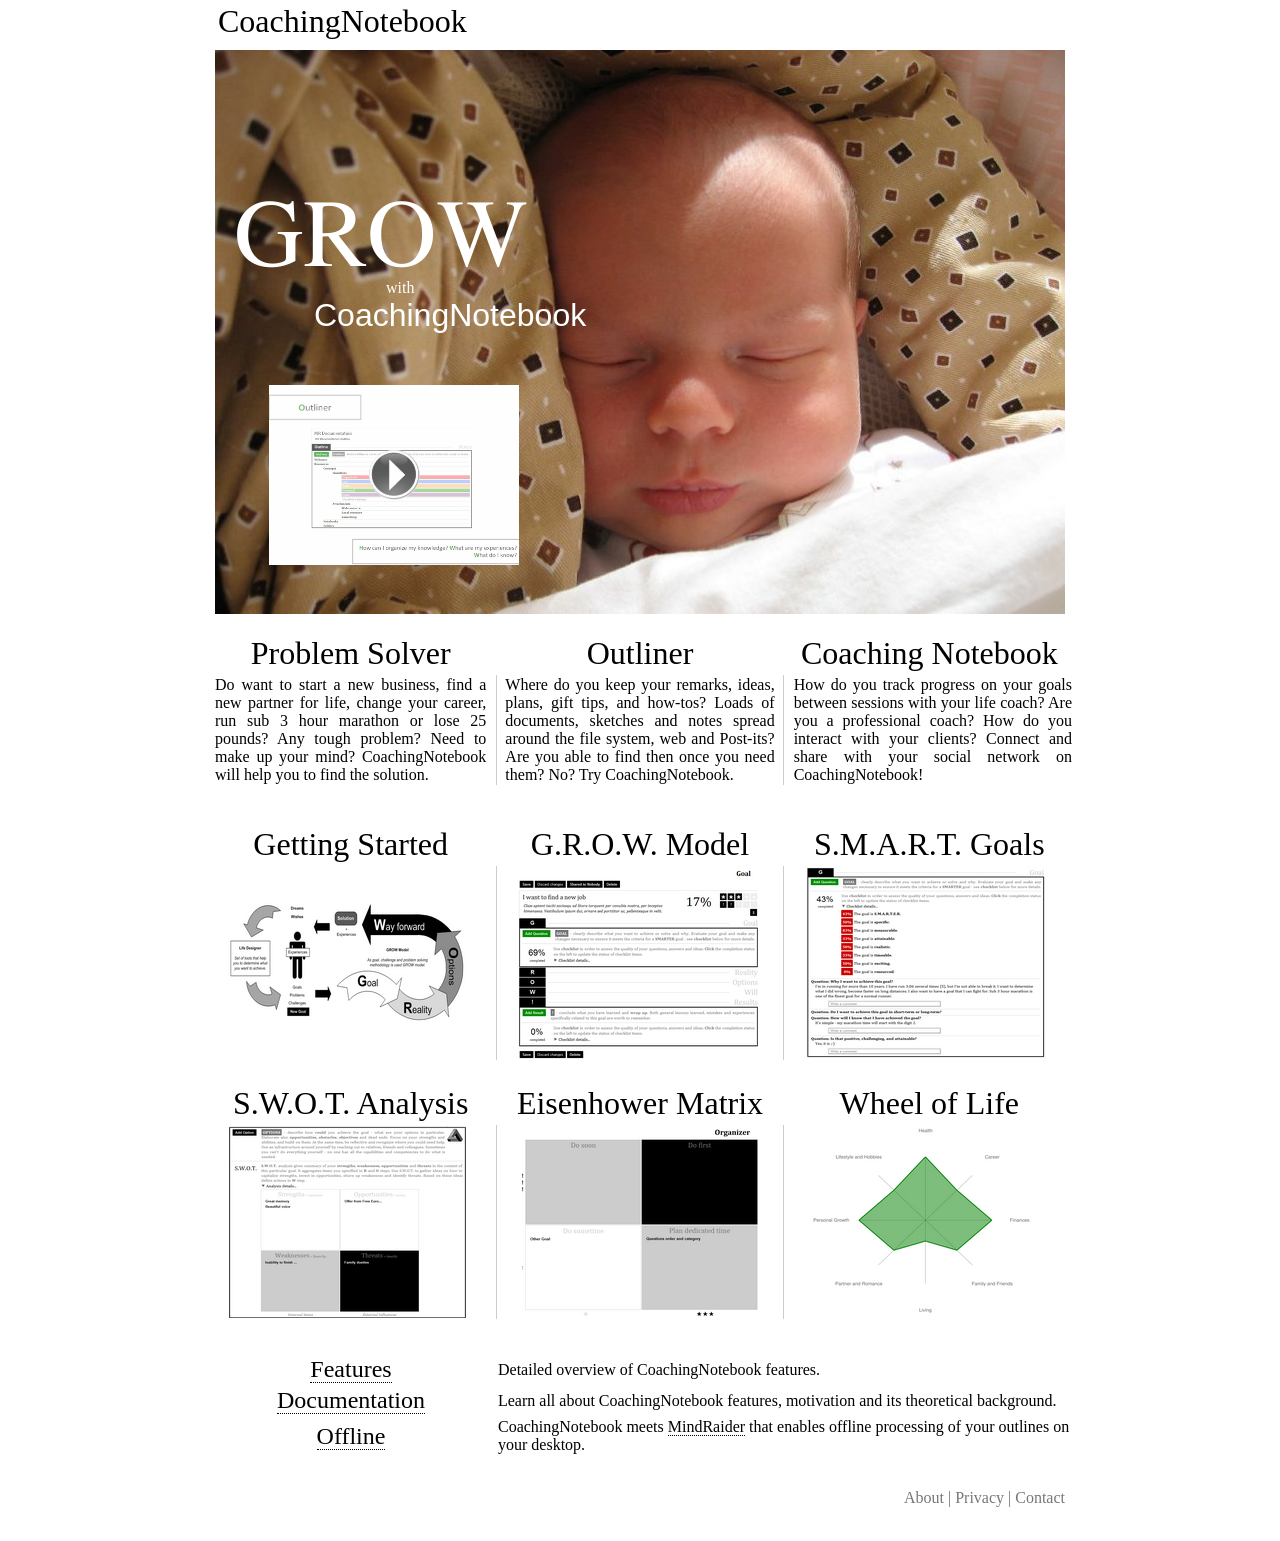
<file: webs/coaching-notebook.mindforger.com/index.html>
<!DOCTYPE html PUBLIC "-//W3C//DTD XHTML 1.0 Transitional//EN" "http://www.w3.org/TR/xhtml1/DTD/xhtml1-transitional.dtd">
<html>
 <head>
    <title>CoachingNotebook - Outliner and Coaching Notebook</title>
    <link rel="shortcut icon" href="./favicon.ico" />
    <link rel="alternate" type="application/rss+xml" title="RSS" href="http://www.facebook.com/feeds/page.php?id=172099806154112&format=rss20" />
    <meta name="description" content="CoachingNotebook is life designer, problem solver and coaching notebook. It is an online social utility that helps you to achieve your goals and make your dreams true."/>
    <meta name="keywords" content="notebook, outliner, coaching, GROW model, SWOT, SMART goals"/>
    <meta http-equiv="content-type" content="text/html; charset=UTF-8"/>
    <link type="text/css" rel="stylesheet" href="./css/style.css"/>

    <link rel="stylesheet" href="./css/videobox.css" type="text/css" media="screen" />
	<script type="text/javascript" src="./js/mootools.js"></script>
	<script type="text/javascript" src="./js/swfobject.js"></script> <!-- defer="defer" -->
	<script type="text/javascript" src="./js/videobox.js"></script>
  </head>

  <body >

   <center id="welcomepage" style="display: block;">
   <table width="850px" height="50px">
    <tbody>
     <tr>
       <td align="left" valign="top"><span style="width: 33%; text-align: center; font-size: xx-large;">CoachingNotebook</span><!-- img src="./images/welcome-logo.png" border="0"/ --></td>
       <td>
        <div style="font-size: small; color: #777; text-align: center">
   		</div>
       </td>
       <!-- td align="right">
         <a href="http://web.mindforger.com/login" class="signInButton">Sign In</a>
	     <a href="./editions.html" class="signUpButton" >Sign Up For Free</a>
       </td -->
     </tr>
    </tbody>
   </table>

   <table style="text-align: left; width: 850px; height: 564px;" background="./images/miky-1024.jpg">
    <tbody>
     <tr style="height: 14em;">
       <td valign="bottom"><img style="margin-left: 1em;" src="./images/grow.png" border="0"/></td>
     </tr>
     <tr style="height: 5em;">
       <td valign="top">
         <span style="padding-left: 10.5em; color: white;">with</span><br/>
         <span style="padding-left: 3em; color: white; font-size: 2em; font-weight: normal; font-family: arial;">CoachingNotebook</span>
       </td>
      </tr>
     <tr style="height: 150px;">
       <td>
         <a href="http://www.youtube.com/watch?v=m3g5vnELDxY" rel="vidbox 800 600"><img onmouseover="this.src='./images/youtube-thumbnail-hover.png'" onmouseout="this.src='./images/youtube-thumbnail.png'" style="margin-left: 3.2em;margin-top: 1.5em; border: 1px;" src="./images/youtube-thumbnail.png" alt="CoachingNotebook trailer on YouTube" width="250" height="180"/></a>
       </td>
     </tr>
       <tr>
         <td>
           &nbsp;
         </td>
       </tr>
    </tbody>
   </table>

   <br/>

   <table style="width: 870px">
     <tr>
       <td style="width: 33%; text-align: center; font-size: xx-large;">Problem&nbsp;Solver</td>
       <td style="width: 33%; text-align: center; font-size: xx-large;">Outliner</td>
       <td style="width: 33%; text-align: center; font-size: xx-large;">Coaching&nbsp;Notebook</td>
     </tr>
     <tr>

       <td valign="top" style="padding-left: 0.5em; padding-right: 0.5em; text-align: justify;">Do want to start a new business, find a new partner for life, change your career, run sub 3 hour marathon or lose 25 pounds? Any tough problem? Need to make up your mind? CoachingNotebook will help you to find the solution.</td>
       <td valign="top" style="padding-left: 0.5em; padding-right: 0.5em; border-right: solid #ccc 1px; border-left: solid #ccc 1px; text-align: justify; ">Where do you keep your remarks, ideas, plans, gift tips, and how-tos? Loads of documents, sketches and notes spread around the file system, web and Post-its? Are you able to find then once you need them? No? Try CoachingNotebook.</td>
       <td valign="top" style="padding-left: 0.5em; text-align: justify;">How do you track progress on your goals between sessions with your life coach? Are you a professional coach? How do you interact with your clients? Connect and share with your social network on CoachingNotebook!</td>
     </tr>
   </table>

   <br/>

   <!-- table border="0" style="margin-bottom: 0.5em;">
     <tbody>
       <tr>
       <td>
         Follow CoachingNotebook on
       </td>
       <td>
         <a href="https://twitter.com/mindforger" target="_blank" title="@mindforger on Twitter" style="border-bottom:1px dotted #000;">Twitter</a>,

       </td>
       <td>
         <a href="http://www.facebook.com/pages/MindForger/172099806154112" target="_blank" title="MindForger on Facebook" style="border-bottom:1px dotted #000;">Facebook</a>,

       </td>
       <td>
         <a href="http://www.youtube.com/user/MindForgerChannel" target="_blank" title="MindForger on YouTube" style="border-bottom:1px dotted #000;">YouTube</a>,

       </td>
       <td>
         <a href="https://plus.google.com/100232165710311926388/posts" target="_blank" title="MindForger on Google+" style="border-bottom:1px dotted #000;">Google+</a> and
       </td>
       <td>
         <a href="https://groups.google.com/group/mindforger" target="_blank" title="MindForger group on Google Groups" style="border-bottom:1px dotted #000;">Google Groups</a>

       </td>
       </tr>
     </tbody>
   </table -->

  <br/>

   <table style="width: 870px">
     <tr>
       <td style="width: 33%; text-align: center; font-size: xx-large;">Getting Started</td>
       <td style="width: 33%; text-align: center; font-size: xx-large;">G.R.O.W. Model</td>
       <td style="width: 33%; text-align: center; font-size: xx-large;">S.M.A.R.T. Goals</td>
     </tr>
     <tr>
       <td><a href="./images/showme/dashboard.png" rel="vidbox 800 600"><img border="0" title="Show Getting Started screenshot..." style="width: 15em; height: 8em; margin-left: 1.2em;" src="./images/tutorial-getting-started.png"/></a></td>
       <td style="border-right: solid #ccc 1px; border-left: solid #ccc 1px;"><a href="./images/showme/grow.png" rel="vidbox 800 600"><img border="0" title="Show G.R.O.W. Model screenshot..." style="width: 15em; height: 12em; margin-left: 1.2em;" src="./images/tutorial-grow-model.png"/></a></td>
       <td><a href="./images/showme/smart.png" rel="vidbox 800 600"><img border="0" title="Show S.M.A.R.T. Goals screenshot..." style="width: 15em; height: 12em; margin-left: 1.2em;" src="./images/tutorial-smart-goals.png"/></a></td>
     </tr>
     <tr>
       <td colspan="3"><br/></td>
     </tr>
     <tr>
       <td style="width: 33%; text-align: center; font-size: xx-large;">S.W.O.T. Analysis</td>
       <td style="width: 33%; text-align: center; font-size: xx-large;">Eisenhower Matrix</td>
       <td style="width: 33%; text-align: center; font-size: xx-large;">Wheel of Life</td>
     </tr>
     <tr>
       <td><a href="./images/showme/swot.png" rel="vidbox 800 600"><img border="0" title="Show S.W.O.T. Analysis screenshot..." style="width: 15em; height: 12em; margin-left: 1.2em;" src="./images/tutorial-swot-analysis.png"/></a></td>
       <td style="border-right: solid #ccc 1px; border-left: solid #ccc 1px;"><a href="./images/showme/eisenhower.png" rel="vidbox 800 600"><img border="0" title="Show Eisenhower Matrix screenshot..." style="width: 15em; height: 12em; margin-left: 1.2em;" src="./images/tutorial-eisenhower-matrix.png"/></a></td>
       <td><a href="./images/showme/wheel-of-life.png" rel="vidbox 800 600"><img border="0" title="Show Wheel of Life screenshot..." style="width: 15em; height: 12em; margin-left: 1.2em;" src="./images/tutorial-wheel-of-life.png"/></a></td>
     </tr>
   </table>

   <div style="margin-top: 2em; margin-bottom: 1em; width: 870px"/>

    <table style="width: 870px">
     <tr>
       <td style="width: 33%; text-align: center; font-size: x-large;">
       	 <a href="./editions.html" class="mf-link">Features</a>
       </td>
       <td style="width: 66%; text-align: left; font-size: normal;">
         Detailed overview of CoachingNotebook features.
       </td>
     </tr>
     <tr>
       <td style="width: 33%; text-align: center; font-size: x-large;">
       	 <a href="./documentation/index.html" class="mf-link">Documentation</a>
       </td>
       <td style="width: 66%; text-align: left; font-size: normal;">
         Learn all about CoachingNotebook features, motivation and its theoretical background.
       </td>
     </tr>
     <tr>
       <td style="width: 33%; text-align: center; font-size: x-large;">
       	 <a href="http://mindraider.sf.net/mindforger.html" class="mf-link">Offline</a>
       </td>
       <td style="width: 66%; text-align: left; font-size: normal;">
         CoachingNotebook meets <a href="./documentation/mindraider/index.html" class="mf-link" target="_blank">MindRaider</a> that enables offline processing of your outlines on your desktop.
       </td>
     </tr>
   </table>

   <div id="aboutDiv"
        style="width: 30em; display: none; font-style: italic; text-align: justify; cursor: hand; cursor: pointer;"
        onclick="javascript:document.getElementById('aboutDiv').style.display='none';">
   <br/>
   CoachingNotebook is offered in the hope that it will be useful. It is free, but comes with no warranty. Account limits
   might be extended on your request. Your feedback, suggestion
   and constructive criticism is highly appreciated.
   <br/>
   <br/>
   </div>

     <div id="privacyPolicyDiv"
           style="font-family: monospace; font-style: italic; width: 35em; padding: 2em 4em 1em 4em; margin-bottom: 1em; text-align: justify; cursor: hand; cursor: pointer; display:none;"
           onclick="javascript:document.getElementById('privacyPolicyDiv').style.display='none';">
Privacy
<br/>
<br/>
Your name, email address, or any other personally identifiable information will not be disclosed to any third parties unless required to by law.
<br/>
<br/>
CoachingNotebook application uses cookies to store very small amounts of non-personally identifiable data on your computer to improve your experience. Enabling cookies is recommended, but not required. Most browsers have options or extensions that allow you block cookies for this or any other site if you so wish.
<br/>
<br/>
Google Analytics are used to monitor your activity on the website.
<br/>
<br/>
In the future CoachingNotebook may share keywords from your data with third parties for the purposes of serving relevant advertising. No personally identifiable information or full text data will be shared with any such parties.
<br/>
<br/>
In the future CoachingNotebook may aggregate application data between users for the purposes of providing useful public or private value added services. No personally identifiable information will be used for this purpose.
<br/>
<br/>
Since CoachingNotebook runs on Google infrastructure and uses Google authentication, you should also be aware of <a style="color: #777; font-weight: normal;" href="http://www.google.com/privacypolicy.html">Google account privacy policy</a>.
<br/>
<br/>
If you have questions or comments about this policy, please don't hesitate to <a style="color: #777; font-weight: normal;" href="mailto:info@mindforger.com">contact us</a>.
<br/>
<br/>
</div>

   <div style="font-size: normal; color: #777; width: 850px; margin-top: 2em;">
     <div style="text-align: right;">
       <a style="font-weight: normal; cursor: pointer; padding-bottom: 30px;" onclick="javascript:document.getElementById('aboutDiv').style.display='block';document.getElementById('privacyPolicyDiv').style.display='none';">About</a> |
       <a style="font-weight: normal; cursor: pointer;" onclick="javascript:document.getElementById('privacyPolicyDiv').style.display='block';document.getElementById('aboutDiv').style.display='none';" title="Privacy Policy">Privacy</a> |
       <a style="color: #777; font-weight: normal;" href="mailto:info@mindforger.com">Contact</a>
     </div>
   </div>

   <br/>

   </center>

  </body>
</html>
</file>
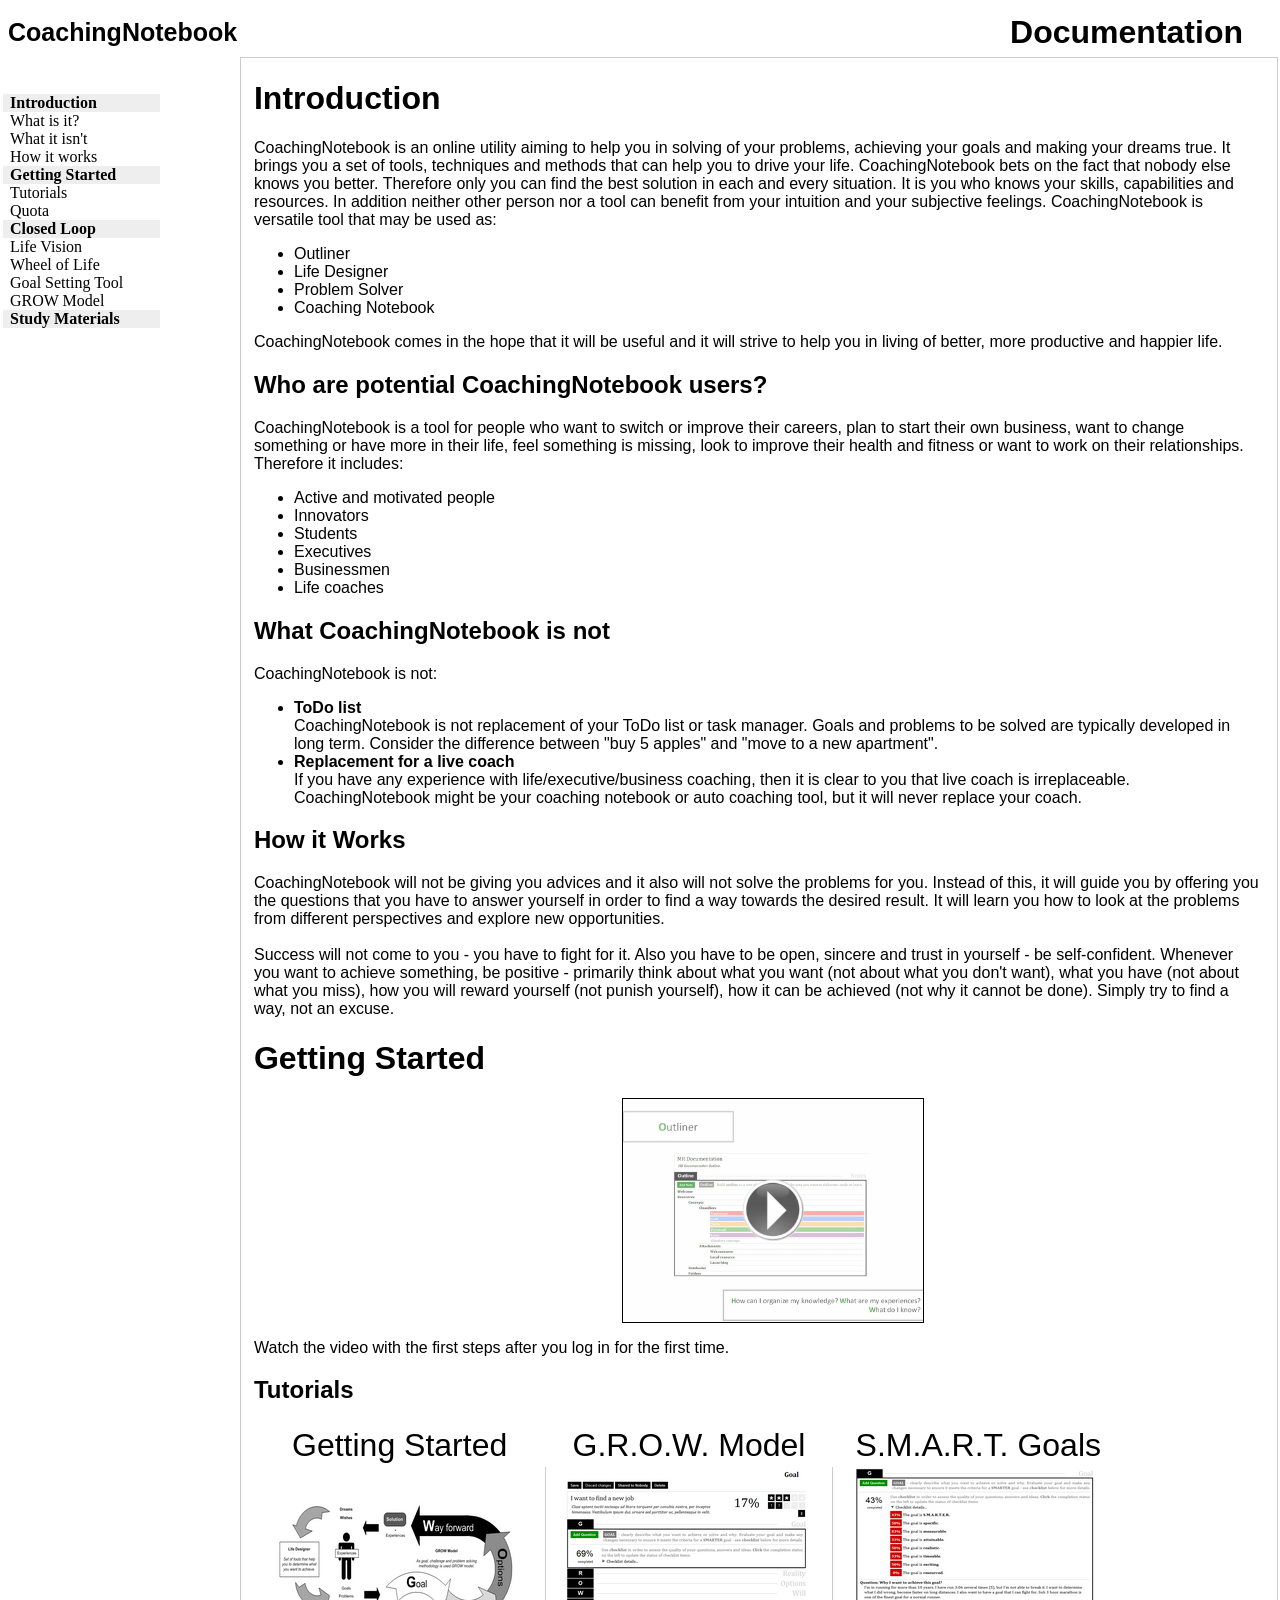
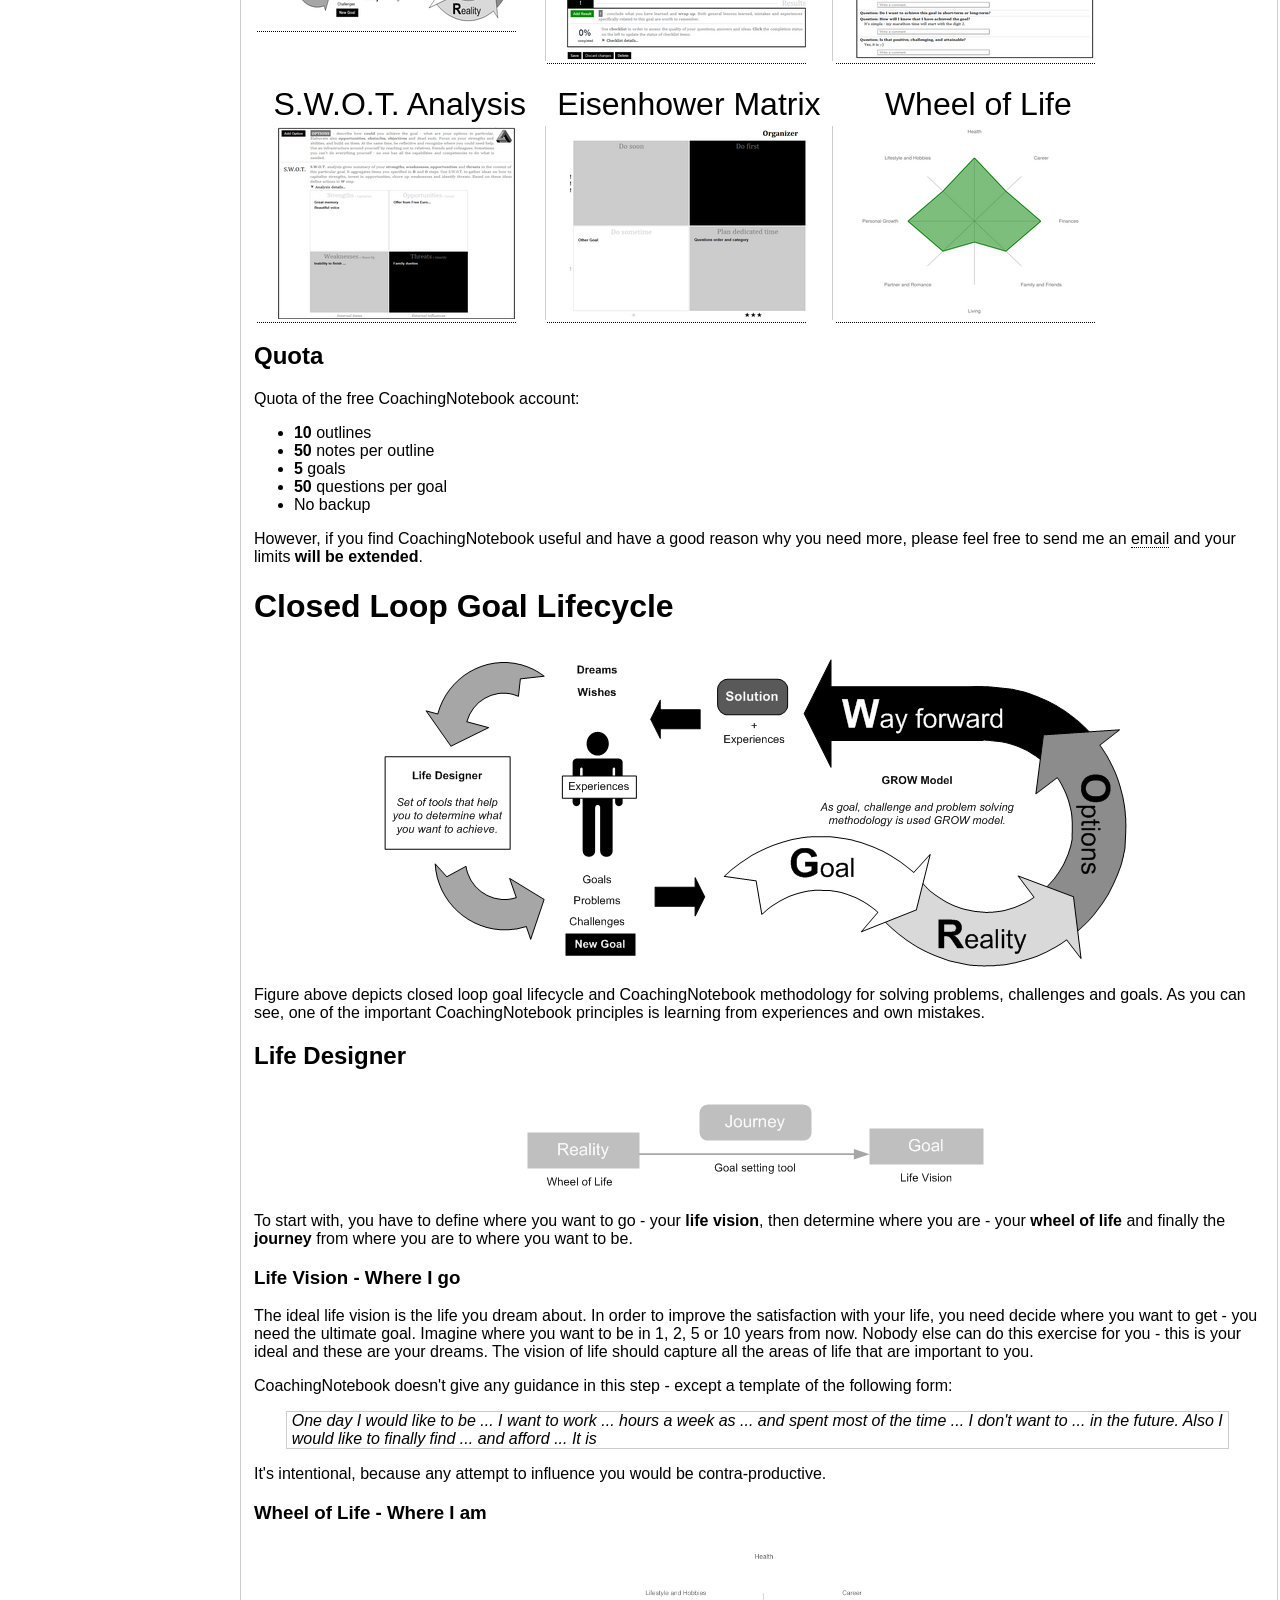
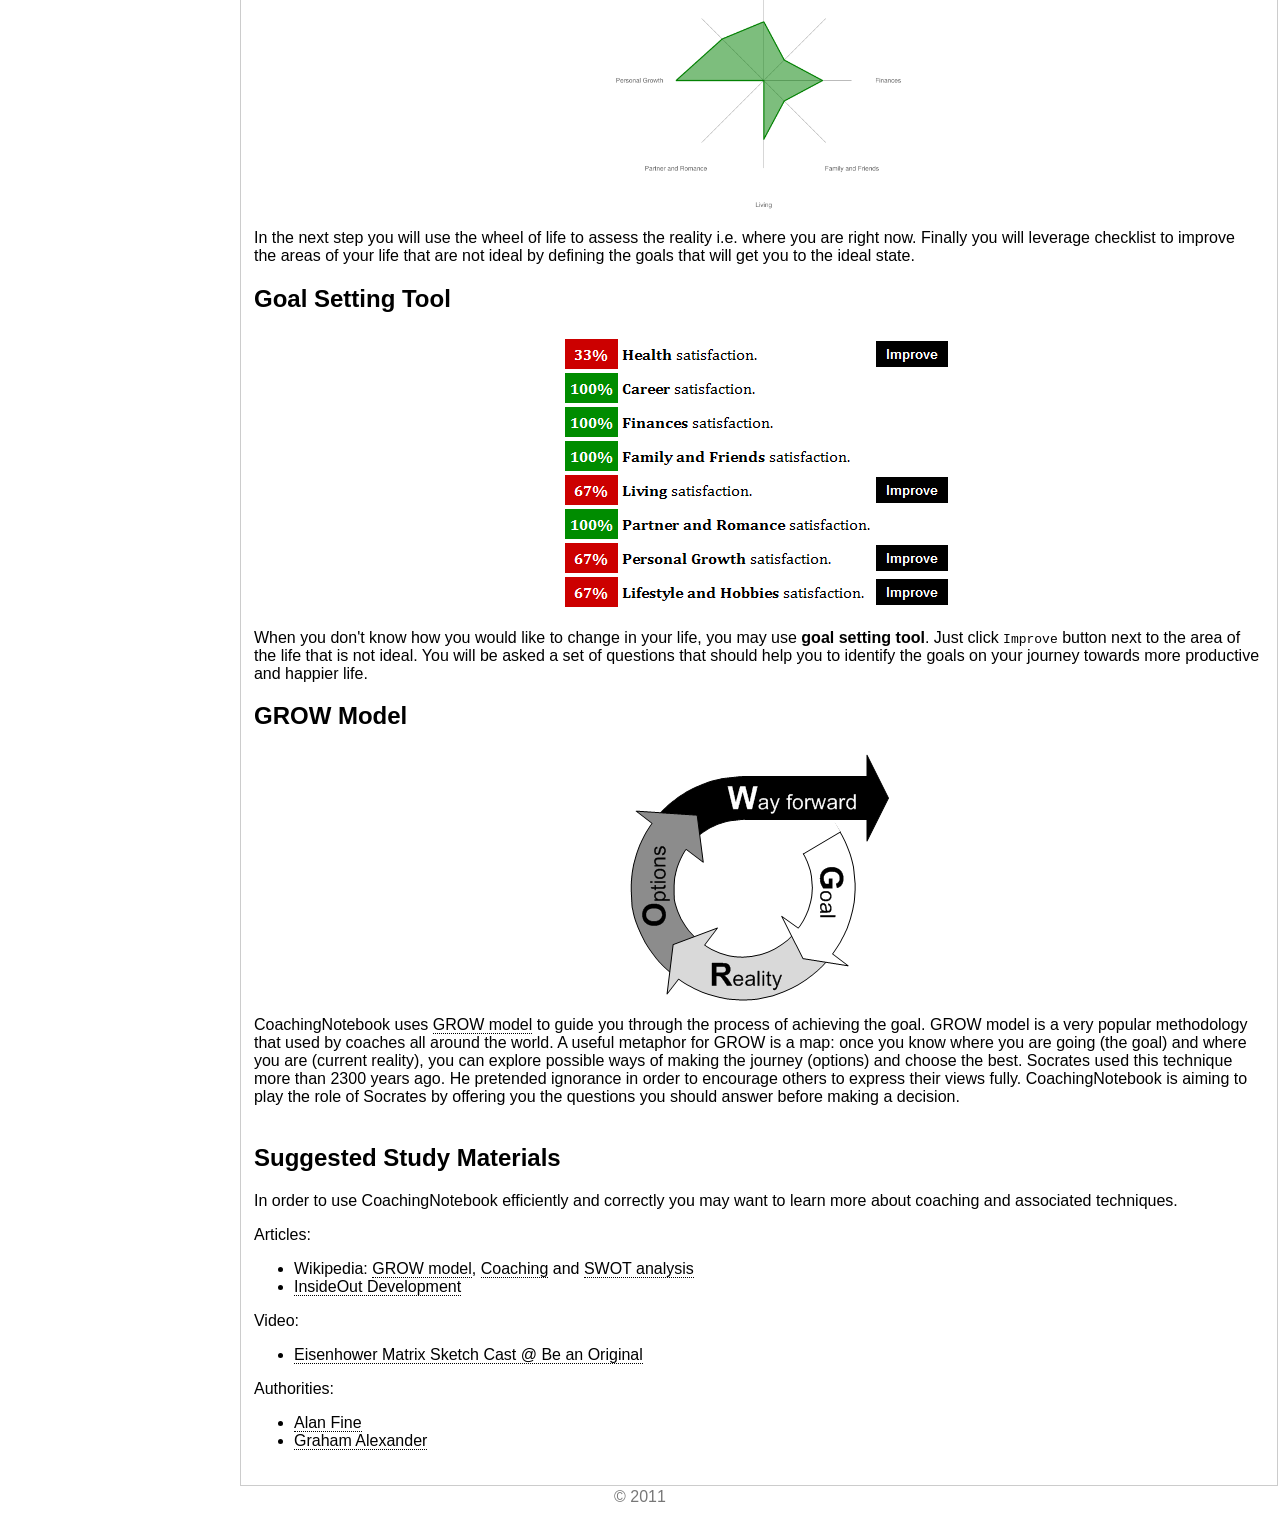
<file: webs/coaching-notebook.mindforger.com/documentation/index.html>
<!DOCTYPE html PUBLIC "-//W3C//DTD XHTML 1.0 Transitional//EN" "http://www.w3.org/TR/xhtml1/DTD/xhtml1-transitional.dtd">
<html>
  <head>
    <title>CoachingNotebook - Outliner and Coaching Notebook - Documentation</title>
    <link rel="shortcut icon" href="../favicon.ico" />
    <link rel="alternate" type="application/rss+xml" title="RSS" href="http://www.facebook.com/feeds/page.php?id=172099806154112&format=rss20" />
    <meta name="description" content="CoachingNotebook is life designer, problem solver and coaching notebook. It is an online social utility that helps you to achieve your goals and make your dreams true."/>
    <meta name="keywords" content="notebook, outliner, coaching, GROW model, SWOT, SMART goals"/>
    <meta http-equiv="content-type" content="text/html; charset=UTF-8"/>
    <link type="text/css" rel="stylesheet" href="../css/help.css"/>

    <link rel="stylesheet" href="../css/videobox.css" type="text/css" media="screen" />
	<script type="text/javascript" src="../js/mootools.js"></script>
	<script type="text/javascript" src="../js/swfobject.js" defer=”defer”></script>
	<script type="text/javascript" src="../js/videobox.js" defer=”defer”></script>

    <script type="text/javascript">
	  var _gaq = _gaq || [];
	  _gaq.push(['_setAccount', 'UA-23166745-1']);
	  _gaq.push(['_trackPageview']);

	  (function() {
	    var ga = document.createElement('script'); ga.type = 'text/javascript'; ga.async = true;
	    ga.src = ('https:' == document.location.protocol ? 'https://ssl' : 'http://www') + '.google-analytics.com/ga.js';
	    var s = document.getElementsByTagName('script')[0]; s.parentNode.insertBefore(ga, s);
	  })();
    </script>
  </head>

  <body>
   <table border="0" style="width: 100%">
   	<tbody>
   	 <tr>
   	  <td style="width:200px;"></td>
   	  <td><center><div id="errorLabelContainer"></div></center></td>
   	  <td style="width: 450px;">
   	    <div style="float: right; padding-right: 1em; padding-top: 2px;">
   	    </div>
   	  </td>
   	 </tr>
   	</tbody>
   </table>


    <table class="mf-applicationPanel">
    <col ></col>
    <col></col>
	<tr>
		<td style="width: 170px;">
		  <a href="../" style="border: none;" >
		  <span style="font-family: arial, sans-serif; font-weight: bolder; font-size: 25px; margin-left: 5px;">CoachingNotebook</span>
		  <span style="vertical-align: baseline; font-size: 0.9em; position: relative; top: +0.4em;"><!-- &alpha; --></span>
		  </a>
		</td>
		<td>
		  <table width="100%">
			<tr>
				<td style="font-size: 2em; font-weight: bold; text-align: right; padding-right: 1em;">Documentation</td>
			</tr>
		  </table>
		</td>
	</tr>

	<tr>
	  <td id="leftMenubarContainer" valign="top" width="200px" style="padding-right: 15px;">
		  <div class="mf-menuButtonOn"><a class="mf-link" href="#introduction">Introduction</a></div>
		  <div class="mf-menuButtonOff"><a class="mf-link" href="#whatItIs">What is it?</a></div>
		  <div class="mf-menuButtonOff"><a class="mf-link" href="#whatItIsNot">What it isn't</a></div>
		  <div class="mf-menuButtonOff"><a class="mf-link" href="#howItWorks">How it works</a></div>
		  <div class="mf-menuButtonOn"><a class="mf-link" href="#gettingStarted">Getting Started</a></div>
		  <div class="mf-menuButtonOff"><a class="mf-link" href="#tutorials">Tutorials</a></div>
		  <div class="mf-menuButtonOff"><a class="mf-link" href="#freeAccount">Quota</a></div>
		  <div class="mf-menuButtonOn"><a class="mf-link" href="#closedLoopGoalLifecycle">Closed Loop</a></div>
		  <div class="mf-menuButtonOff"><a class="mf-link" href="#lifeVision">Life Vision</a></div>
		  <div class="mf-menuButtonOff"><a class="mf-link" href="#wheelOfLife">Wheel of Life</a></div>
		  <div class="mf-menuButtonOff"><a class="mf-link" href="#goalSetting">Goal Setting Tool</a></div>
		  <div class="mf-menuButtonOff"><a class="mf-link" href="#growModel">GROW Model</a></div>
		  <div class="mf-menuButtonOn"><a class="mf-link" href="#studyMaterials">Study Materials</a></div>
      </td>
	  <td style="border: solid 1px #ccc; padding-left: 0.8em; padding-right: 1em;" valign="top">



	  <a name="introduction"></a>
	  <h1>Introduction</h1>
	  <!-- center>
        <a style="border-bottom: 1px none #fff;" title="CoachingNotebook on YouTube" href="http://youtu.be/m3g5vnELDxY?hd=1" target="_blank">
        <img style="margin-left: 2em; border: 1px solid #000" src="../images/youtube-thumbnail.png" width="300" height"215"/></a>
      </center -->
      <p>
	  CoachingNotebook is an online <!-- social --> utility aiming to help you in solving of your problems, achieving your goals
	  and making your dreams true. It brings you a set of tools, techniques and methods that can help you to drive your life.
	  CoachingNotebook bets on the fact that nobody else knows you better. Therefore only you can find the best solution in each
	  and every situation. It is you who knows your skills, capabilities and resources. In addition neither other person nor
	  a tool can benefit from your intuition and your subjective feelings. CoachingNotebook is versatile tool that may be used as:
      </p>
	  <ul>
	    <li>Outliner</li>
	    <li>Life Designer</li>
	    <li>Problem Solver</li>
	    <li>Coaching Notebook</li>
	  </ul>

      CoachingNotebook comes in the hope that it will be useful and it will strive to help you in living of better, more productive and happier life.
	  <br/>


      <a name="whatItIs"></a>
	  <h2>Who are potential CoachingNotebook users?</h2>
	  CoachingNotebook is a tool for people who want to switch or improve their careers, plan to start their own business, want to change something or have more in their life, feel something is missing,
	  look to improve their health and fitness or want to work on their relationships. Therefore it includes:
	  <ul>
	    <li>Active and motivated people</li>
	    <li>Innovators</li>
	    <li>Students</li>
	    <li>Executives</li>
	    <li>Businessmen</li>
	    <li>Life coaches</li>
	  </ul>

      <a name="whatItIsNot"></a>
	  <h2>What CoachingNotebook is not</h2>
	  CoachingNotebook is not:
	  <ul>
	    <li><b>ToDo list</b><br/>
	    CoachingNotebook is not replacement of your ToDo list or task manager. Goals and problems to be
	    solved are typically developed in long term. Consider the difference between "buy 5 apples" and
	    "move to a new apartment".
	    </li>
	    <li><b>Replacement for a live coach</b><br/>
	    If you have any experience with life/executive/business coaching, then it is clear to you that
	    live coach is irreplaceable. CoachingNotebook might be your coaching notebook or auto coaching tool,
	    but it will never replace your coach.
	    </li>
	  </ul>


      <a name="howItWorks"></a>
	  <h2>How it Works</h2>
	  CoachingNotebook will not be giving you advices and it also will not solve the problems for you. Instead of
	  this, it will guide you by offering you the questions that you have to answer yourself in order to find
	  a way towards the desired result. It will learn you how to look at the problems from different perspectives
	  and explore new opportunities.
	  <br/>
	  <br/>
      Success will not come to you - you have to fight for it. Also you have to be open, sincere and trust in yourself
      - be self-confident. Whenever you want to achieve something, be positive - primarily think about what you want (not about
      what you don't want), what you have (not about what you miss), how you will reward yourself (not punish yourself),
      how it can be achieved (not why it cannot be done). Simply try to find a way, not an excuse.
	  <br/>


      <a name="gettingStarted"></a>
	  <h1>Getting Started</h1>
	  <center>
        <a style="border-bottom: 1px none #fff;" title="CoachingNotebook on YouTube" href="http://www.youtube.com/user/MindForgerChannel" target="_blank">
        <img style="margin-left: 2em; border: 1px solid #000" src="../images/youtube-thumbnail.png" width="300" height"215"/></a>
      </center>
      <p>
      Watch the video with the first steps after you log in for the first time.
      </p>

	  <a name="tutorials"></a>
	  <h2>Tutorials</h2>

   <table style="width: 870px">
     <tr>
       <td style="width: 33%; text-align: center; font-size: xx-large;">Getting Started</td>
       <td style="width: 33%; text-align: center; font-size: xx-large;">G.R.O.W. Model</td>
       <td style="width: 33%; text-align: center; font-size: xx-large;">S.M.A.R.T. Goals</td>
     </tr>
     <tr>
       <td><a href="http://www.youtube.com/watch?v=nx01gt50w_c" rel="vidbox 800 600"><img border="0" title="Launch Getting Started tutorial..." style="width: 15em; height: 8em; margin-left: 1.2em;" src="./images/tutorial-getting-started.png"/></a></td>
       <td style="border-right: solid #ccc 1px; border-left: solid #ccc 1px;"><a href="http://www.youtube.com/watch?v=Yc2KmVgo3Sk" rel="vidbox 800 600"><img border="0" title="Launch G.R.O.W. Model tutorial..." style="width: 15em; height: 12em; margin-left: 1.2em;" src="./images/tutorial-grow-model.png"/></a></td>
       <td><a href="http://www.youtube.com/watch?v=-nhK3UGH8OU" rel="vidbox 800 600"><img border="0" title="Launch S.M.A.R.T. Goals tutorial..." style="width: 15em; height: 12em; margin-left: 1.2em;" src="./images/tutorial-smart-goals.png"/></a></td>
     </tr>
     <tr>
       <td colspan="3"><br/></td>
     </tr>
     <tr>
       <td style="width: 33%; text-align: center; font-size: xx-large;">S.W.O.T. Analysis</td>
       <td style="width: 33%; text-align: center; font-size: xx-large;">Eisenhower Matrix</td>
       <td style="width: 33%; text-align: center; font-size: xx-large;">Wheel of Life</td>
     </tr>
     <tr>
       <td><a href="http://www.youtube.com/watch?v=8aqoT3kj06Y" rel="vidbox 800 600"><img border="0" title="Launch S.W.O.T. Analysis tutorial..." style="width: 15em; height: 12em; margin-left: 1.2em;" src="./images/tutorial-swot-analysis.png"/></a></td>
       <td style="border-right: solid #ccc 1px; border-left: solid #ccc 1px;"><a href="http://www.youtube.com/watch?v=99InKq9n1yA" rel="vidbox 800 600"><img border="0" title="Launch Eisenhower Matrix tutorial..." style="width: 15em; height: 12em; margin-left: 1.2em;" src="./images/tutorial-eisenhower-matrix.png"/></a></td>
       <td><a href="http://www.youtube.com/watch?v=AomKPm8Lhkg" rel="vidbox 800 600"><img border="0" title="Launch Wheel of Life tutorial..." style="width: 15em; height: 12em; margin-left: 1.2em;" src="./images/tutorial-wheel-of-life.png"/></a></td>
     </tr>
   </table>

	  <a name="freeAccount"></a>
	  <h2>Quota</h2>
	  Quota of the free CoachingNotebook account:

	  <ul>
	    <li><b>10</b> outlines</li>
	    <li><b>50</b> notes per outline</li>
	    <li><b>5</b> goals</li>
	    <li><b>50</b> questions per goal</li>
	    <li>No backup</li>
	  </ul>

      However, if you find CoachingNotebook useful and have a good reason why you need more, please feel free to send me an <a target="_blank" href="mailto:feedback@mindforger.com">email</a> and your limits <b>will be extended</b>.




	  <a name="closedLoopGoalLifecycle"></a>
	  <h1>Closed Loop Goal Lifecycle</h1>
	  <div style='width: 100%; text-align: center;'><img src="./images/goal-lifecycle.png" border="0"/></div>

	  Figure above depicts closed loop goal lifecycle and CoachingNotebook methodology for solving problems, challenges and goals.
	  As you can see, one of the important CoachingNotebook principles is learning from experiences and own mistakes.

	  <a name="lifeDesigner"></a>
	  <h2>Life Designer</h2>
	  <div style='width: 100%; text-align: center;'><img src='./images/life-designer-overview.png' border='0'/></div>
	  <p>
	  To start with, you have to define where you want to go - your <b>life vision</b>, then determine where you are - your <b>wheel of life</b> and
	  finally the <b>journey</b> from where you are to where you want to be.
	  </p>

	  <a name="lifeVision"></a>
	  <h3>Life Vision - Where I go</h3>
	  <p>
	  The ideal life vision is the life you dream about. In order to improve the satisfaction with your life, you need decide
	  where you want to get - you need the ultimate goal. Imagine where you want to be in 1, 2, 5 or 10 years from now. Nobody
	  else can do this exercise for you - this is your ideal and these are your dreams. The vision of life should capture all
	  the areas of life that are important to you.
	  </p>
	  <p>
	  CoachingNotebook doesn't give any guidance in this step - except a template of the following form:
	  </p>

	  <div style="padding-left: 0.3em; margin-left: 2em; margin-right: 2em; font-style: italic; border: 1px solid #ccc;">One day I would like to be ... I want to work ... hours a week as ... and spent most of the time ...
	  I don't want to ... in the future. Also I would like to finally find ... and afford ...
	  It is
	  </div>

	  <p>
	  It's intentional, because any attempt to influence you would be contra-productive.
      </p>


	  <a name="wheelOfLife"></a>
	  <h3>Wheel of Life - Where I am</h3>
	  <div style='width: 100%; text-align: center;'><img src='./images/wheel-of-life.png' border='0'/></div>
	  <p>
	  In the next step you will use the wheel of life to assess the reality i.e. where you are right now. Finally you will leverage checklist to improve the areas of your life that are not ideal by defining the goals that will get you to the ideal state.
	  </p>


	  <a name="goalSetting"></a>
	  <h2>Goal Setting Tool</h2>
	  <div style='width: 100%; text-align: center;'><img src='./images/goal-setting-tool.png' border='0'/></div>
	  <p>
	  When you don't know how you would like to change in your life, you may use <b>goal setting tool</b>. Just click <code>Improve</code> button next to the area of the life
	  that is not ideal. You will be asked a set of questions that should help you to identify the goals on your journey towards more productive and happier life.
	  </p>

	  <a name="growModel"></a>
	  <h2>GROW Model</h2>
	  <div style='width: 100%; text-align: center;'><img src='./images/grow-model-overview.png' border='0'/></div>
	  CoachingNotebook uses <a href="http://en.wikipedia.org/wiki/GROW_model">GROW model</a> to guide you through the process of achieving the goal. GROW model
	  is a very popular methodology that used by coaches all around the world. A useful metaphor for GROW is a map: once you know
	  where you are going (the goal) and where you are (current reality), you can explore possible ways of making the journey (options)
	  and choose the best. Socrates used this technique more than 2300 years ago. He pretended ignorance in order to encourage others
	  to express their views fully. CoachingNotebook is aiming to play the role of Socrates by offering you the questions you should answer
	  before making a decision.
	  <br/>
	  <br/>



	  <!--
	  <a name="magicTriangle"></a>
	  <h2>Magic Triangle</h2>
	  <img src="../images/magic-triangle-small.png" align="right"/>

	  <b>Fast, Good or Cheap - define your strategy and pick two.</b> When solving a problem or working on your goal, you must choose only two out of the three options to define you strategy. You can't have it all. It's a reality of life - you must deal with it.<br/><br/><b>Good + Fast = Expensive</b> ... choose good and fast to postpone every other challenge, cancel all other activities and stay up 25-hours a day just to get your job done. But don''t expect it to be cheap (in terms of resources in general, not just money).<br/><b>Good + Cheap = Slow</b> ... choose good and cheap when you want to do a great job with relatively low investment.  Your strategy is to work on the goal only when you have a free moment from other goals.<br/><b>Fast + Cheap = Inferior</b> ... choose fast and cheap if you don''t plan to pay extra attention to the goal. You are fine an inferior result delivered on time.
	   -->



	  <a name="studyMaterials"></a>
	  <h2>Suggested Study Materials</h2>
      In order to use CoachingNotebook efficiently and correctly you may want to learn more about coaching and associated techniques.

<!--
      Books:
      <ul>
        <li></li>
      </ul>
 -->

      <p>
      Articles:
      </p>
      <ul>
        <li>
          Wikipedia:
          <a href="http://en.wikipedia.org/wiki/GROW_model" target="_blank">GROW model</a>,
          <a href="http://en.wikipedia.org/wiki/Coaching" target="_blank">Coaching</a> and
          <a href="http://en.wikipedia.org/wiki/SWOT_analysis" target="_blank">SWOT analysis</a>
        </li>
        <li><a href='http://www.insideoutdev.com/site/history_grow_model' target="_blank">InsideOut Development</a></li>
      </ul>

      Video:
      <ul>
        <!-- li><a href="http://www.youtube.com/user/MindForgerChannel" target="_blank">MindForgerChannel's Favorites</a> on YouTube</li -->
        <li><a href="http://beanoriginal.net/sketchcast-2-using-the-eisenhower-matrix/" target="_blank">Eisenhower Matrix Sketch Cast @ Be an Original</a></li>
      </ul>

      Authorities:
      <ul>
        <li><a href="http://www.alan-fine.com/blog/" target="_blank">Alan Fine</a></li>
        <li><a href="http://www.alexandercorporation.com/graham_alexander.php" target="_blank">Graham Alexander</a></li>
      </ul>

	  <br/>
      </td>
	</tr>
</table>

    <center style="color: #777;">
    &copy; 2011

    </center>

    <br/>

  </body>
</html>
</file>
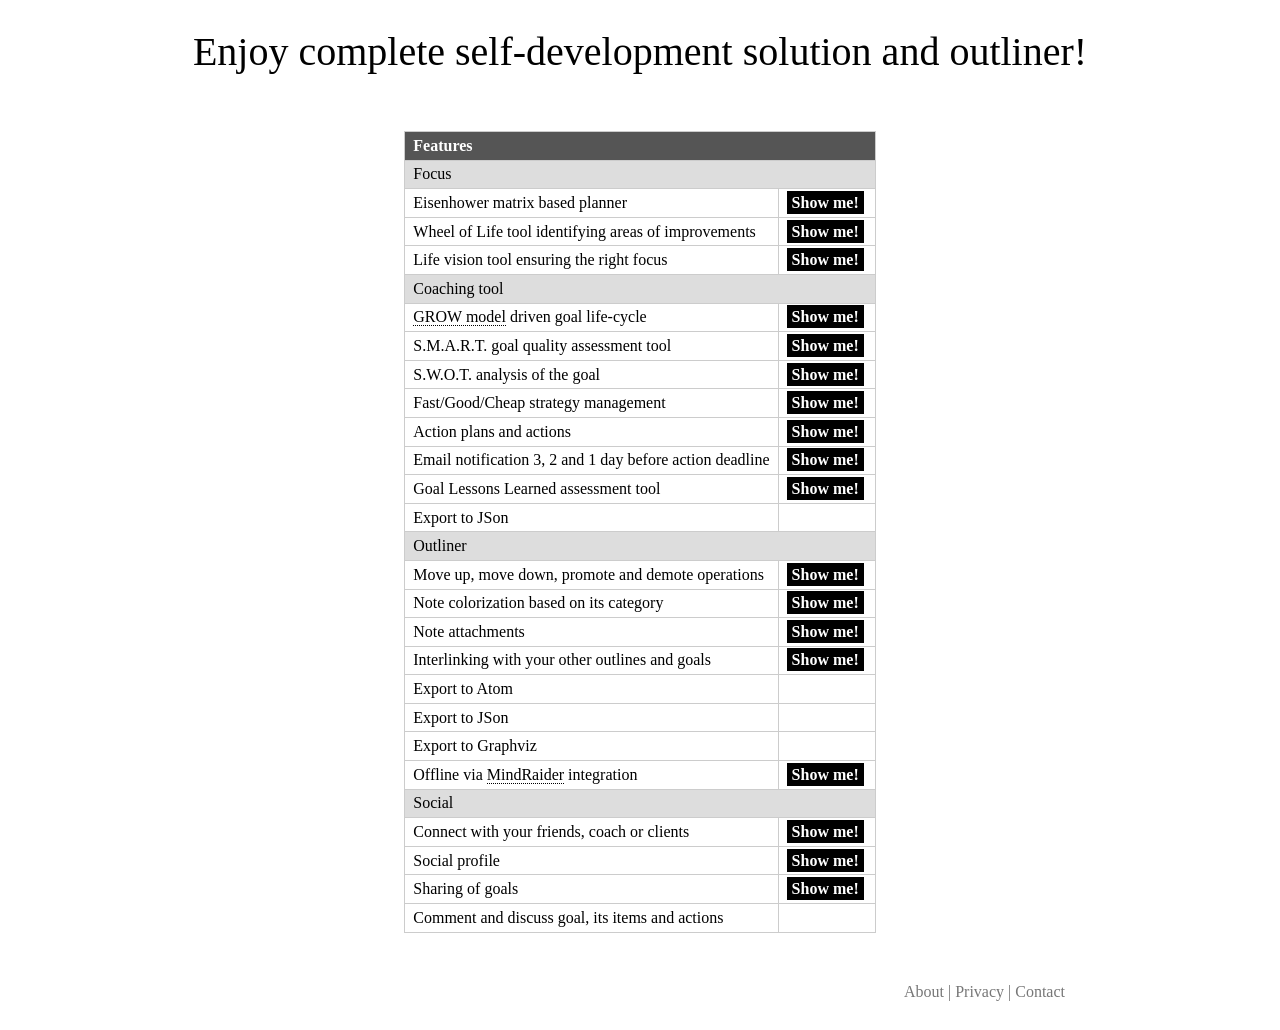
<file: webs/coaching-notebook.mindforger.com/editions.html>
<!DOCTYPE html PUBLIC "-//W3C//DTD XHTML 1.0 Transitional//EN" "http://www.w3.org/TR/xhtml1/DTD/xhtml1-transitional.dtd">
<html>
 <head>
    <title>CoachingNotebook - Outliner and Coaching Notebook</title>
    <link rel="shortcut icon" href="./favicon.ico" />
    <link rel="alternate" type="application/rss+xml" title="RSS" href="http://www.facebook.com/feeds/page.php?id=172099806154112&format=rss20" />
    <meta name="description" content="CoachingNotebook is life designer, problem solver and coaching notebook. It is an online social utility that helps you to achieve your goals and make your dreams true."/>
    <meta name="keywords" content="notebook, outliner, coaching, GROW model, SWOT, SMART goals"/>
    <meta http-equiv="content-type" content="text/html; charset=UTF-8"/>
    <link type="text/css" rel="stylesheet" href="./css/style.css"/>

	<link rel="stylesheet" href="./css/lightbox.css" type="text/css" media="screen" />
	<script type="text/javascript" src="js/lightbox/prototype.js"></script>
	<script type="text/javascript" src="js/lightbox/scriptaculous.js?load=effects,builder"></script>
	<script type="text/javascript" src="js/lightbox/lightbox.js"></script>

    <script type="text/javascript">
	  var _gaq = _gaq || [];
	  _gaq.push(['_setAccount', 'UA-23166745-1']);
	  _gaq.push(['_trackPageview']);

	  (function() {
	    var ga = document.createElement('script'); ga.type = 'text/javascript'; ga.async = true;
	    ga.src = ('https:' == document.location.protocol ? 'https://ssl' : 'http://www') + '.google-analytics.com/ga.js';
	    var s = document.getElementsByTagName('script')[0]; s.parentNode.insertBefore(ga, s);
	  })();
    </script>
  </head>

  <body >

    <center>
      <div style="padding: 0.5em; font-size: 2.5em;">Enjoy complete self-development solution and outliner!</div>

    <!-- a class="mf-button" href="http://web.mindforger.com/signup/explorer">I want to get my free account!</a -->

    <br/>
    <br/>

    <table class="mf-featuresTable">
      <tr class="featuresTitle">
        <td colspan="2">
        <span>Features</span>
        </td>
      </tr>
      <tr class="mf-featureGroup">
        <td colspan="2">
        Focus
        </td>
      </tr>
      <!--
      <tr>
        <td>Dashboard</td><td><a class="mf-showMeButton" rel="lightbox[showme]" href="./images/showme/dashboard.png" title="Dashboard">Show me!</a></td>
      </tr>
       -->
      <tr>
        <td>Eisenhower matrix based planner</td><td><a class="mf-showMeButton" rel="lightbox[showme]" href="./images/showme/eisenhower.png" title="Eisenhower Matrix">Show me!</a></td>
      </tr>
      <tr>
        <td>Wheel of Life tool identifying areas of improvements</td><td><a class="mf-showMeButton" rel="lightbox[showme]" href="./images/showme/wheel-of-life.png" title="Wheel of Life">Show me!</a></td>
      </tr>
      <tr>
        <td>Life vision tool ensuring the right focus</td><td><a class="mf-showMeButton" rel="lightbox[showme]" href="./images/showme/life-vision.png" title="Life vision">Show me!</a></td>
      </tr>
      <tr class="mf-featureGroup">
        <td colspan="2">
        Coaching tool
        </td>
      </tr>
      <tr>
        <td><a class="mf-link" rel="lightbox[showme]" href="./images/showme/grow.png" title="GROW model">GROW model</a> driven goal life-cycle</td><td><a class="mf-showMeButton" rel="lightbox[showme]" href="./images/showme/goal-lifecycle.png" title="GROW life-cycle">Show me!</a></td>
      </tr>
      <tr>
        <td>S.M.A.R.T. goal quality assessment tool</td><td><a class="mf-showMeButton" rel="lightbox[showme]" href="./images/showme/smart.png" title="S.M.A.R.T. goals">Show me!</a></td>
      </tr>
      <tr>
        <td>S.W.O.T. analysis of the goal</td><td><a class="mf-showMeButton" rel="lightbox[showme]" href="./images/showme/swot.png" title="S.W.O.T. analysis">Show me!</a></td>
      </tr>
      <tr>
        <td>Fast/Good/Cheap strategy management</td><td><a class="mf-showMeButton" rel="lightbox[showme]" href="./images/showme/strategy.png" title="Fast/Good/Cheap strategy management">Show me!</a></td>
      </tr>
      <tr>
        <td>Action plans and actions</td><td><a class="mf-showMeButton" rel="lightbox[showme]" href="./images/showme/actions.png" title="Action plans">Show me!</a></td>
      </tr>
      <tr>
        <td>Email notification 3, 2 and 1 day before action deadline</td><td><a class="mf-showMeButton" rel="lightbox[showme]" href="./images/showme/notifications.png" title="Email notification 3, 2 and 1 day before action deadline">Show me!</a></td>
      </tr>
      <tr>
        <td>Goal Lessons Learned assessment tool</td><td><a class="mf-showMeButton" rel="lightbox[showme]" href="./images/showme/lessons-learned.png" title="Goal Lessons Learned assessment tool">Show me!</a></td>
      </tr>
      <tr>
        <td>Export to JSon</td><td></td>
      </tr>
      <tr class="mf-featureGroup">
        <td colspan="2">
        Outliner
        </td>
      </tr>
      <tr>
        <td>Move up, move down, promote and demote operations</td><td><a class="mf-showMeButton" rel="lightbox[showme]" href="./images/showme/outliner-operations.png" title="Basic outliner operations">Show me!</a></td>
      </tr>
      <tr>
        <td>Note colorization based on its category</td><td><a class="mf-showMeButton" rel="lightbox[showme]" href="./images/showme/categories.png" title="Note colorization based on its category">Show me!</a></td>
      </tr>
      <tr>
        <td>Note attachments</td><td><a class="mf-showMeButton" rel="lightbox[showme]" href="./images/showme/attachments.png" title="Note attachments">Show me!</a></td>
      </tr>
      <tr>
        <td>Interlinking with your other outlines and goals</td><td><a class="mf-showMeButton" rel="lightbox[showme]" href="./images/showme/interlinking.png" title="Interlinking with your other outlines and goals">Show me!</a></td>
      </tr>
      <tr>
        <td>Export to Atom</td><td></td>
      </tr>
      <tr>
        <td>Export to JSon</td><td></td>
      </tr>
      <tr>
        <td>Export to Graphviz</td><td></td>
      </tr>
      <tr>
        <td>Offline via <a href="http://mindraider.sf.net" target="_blank" class="mf-link">MindRaider</a> integration</td><td><a class="mf-showMeButton" rel="lightbox[showme]" href="./images/showme/mr-mf.png" title="Offline via MindRaider integration">Show me!</a></td>
      </tr>
      <tr class="mf-featureGroup">
        <td colspan="2">
        Social
        </td>
      </tr>
      <tr>
        <td>Connect with your friends, coach or clients</td><td><a class="mf-showMeButton" rel="lightbox[showme]" href="./images/showme/connections.png" title="Connect with your friends, coach and clients">Show me!</a></td>
      </tr>
      <tr>
        <td>Social profile</td><td><a class="mf-showMeButton" rel="lightbox[showme]" href="./images/showme/profile.png" title="Social profile">Show me!</a></td>
      </tr>
      <tr>
        <td>Sharing of goals</td><td><a class="mf-showMeButton" rel="lightbox[showme]" href="./images/showme/sharing.png" title="Sharing of goals">Show me!</a></td>
      </tr>
      <tr>
        <td>Comment and discuss goal, its items  and actions</td><td></td>
      </tr>
    </table>

    <br/>

    <!-- a class="mf-button" href="http://web.mindforger.com/signup/explorer">I want to get my free account!</a -->

   <div id="aboutDiv"
        style="width: 30em; display: none; font-style: italic; text-align: justify; cursor: hand; cursor: pointer;"
        onclick="javascript:document.getElementById('aboutDiv').style.display='none';">
   <br/>
   CoachingNotebook is offered in the hope that it will be useful. It is free, but comes with no warranty. Account limits
   might be extended on your request. Your feedback, suggestion
   and constructive criticism is highly appreciated.
   <br/>
   <br/>
   </div>

     <div id="privacyPolicyDiv"
           style="font-family: monospace; font-style: italic; width: 35em; padding: 2em 4em 1em 4em; margin-bottom: 1em; text-align: justify; cursor: hand; cursor: pointer; display:none;"
           onclick="javascript:document.getElementById('privacyPolicyDiv').style.display='none';">
Privacy
<br/>
<br/>
Your name, email address, or any other personally identifiable information will not be disclosed to any third parties unless required to by law.
<br/>
<br/>
CoachingNotebook application uses cookies to store very small amounts of non-personally identifiable data on your computer to improve your experience. Enabling cookies is recommended, but not required. Most browsers have options or extensions that allow you block cookies for this or any other site if you so wish.
<br/>
<br/>
Google Analytics are used to monitor your activity on the website.
<br/>
<br/>
In the future CoachingNotebook may share keywords from your data with third parties for the purposes of serving relevant advertising. No personally identifiable information or full text data will be shared with any such parties.
<br/>
<br/>
In the future CoachingNotebook may aggregate application data between users for the purposes of providing useful public or private value added services. No personally identifiable information will be used for this purpose.
<br/>
<br/>
Since CoachingNotebook runs on Google infrastructure and uses Google authentication, you should also be aware of <a style="color: #777; font-weight: normal;" href="http://www.google.com/privacypolicy.html">Google account privacy policy</a>.
<br/>
<br/>
If you have questions or comments about this policy, please don't hesitate to <a style="color: #777; font-weight: normal;" href="mailto:martin.dvorak@mindforger.com">contact us</a>.
<br/>
<br/>
</div>

   <div style="font-size: normal; color: #777; width: 850px; margin-top: 2em;">
     <div style="text-align: right;">
       <a style="font-weight: normal; cursor: pointer; padding-bottom: 30px;" onclick="javascript:document.getElementById('aboutDiv').style.display='block';document.getElementById('privacyPolicyDiv').style.display='none';">About</a> |
       <a style="font-weight: normal; cursor: pointer;" onclick="javascript:document.getElementById('privacyPolicyDiv').style.display='block';document.getElementById('aboutDiv').style.display='none';" title="Privacy Policy">Privacy</a> |
       <a style="color: #777; font-weight: normal;" href="mailto:martin.dvorak@mindforger.com">Contact</a>
     </div>
   </div>

   <br/>

    </center>
  </body>
</html>
</file>
<file: webs/coaching-notebook.mindforger.com/css/style.css>
/* MindForger welcome page CSS */

A:link {text-decoration: none; color: black;}
A:visited {text-decoration: none; color: black;}
A:active {text-decoration: none; color: black;}
A:hover {text-decoration: none; color: black;}

a.signInButton {
	background-color: #fff; 
	color: #000; 
	padding: 0.4em 0.8em 0.4em 0.8em; 
	font-weight: bold; font-size: 1em;
	cursor: hand;
    cursor: pointer;	
}

a.signUpButton {
	background-color: #000; 
	color: #fff; 
	padding: 0.4em 0.8em 0.4em 0.8em; 
	font-weight: bold; font-size: 1em;
	cursor: hand;
    cursor: pointer;	
}

a.signOutButton {
	background-color: #fff; 
	color: #000; 
	padding: 0.4em 0.8em 0.4em 0.8em; 
	font-weight: bold; font-size: 1em;
	cursor: hand;
    cursor: pointer;
}

a.signOutButton:hover, a.signInButton:hover {
	background-color: #777;
	color: #fff; 
}

a.mf-button {
	background-color: #008C00;
	color: #fff;
	font-weight: bolder;
	white-space: pre;
	
	padding: 5px 10px 5px 10px;
	margin-right: 3px;
	border-width: 0px;	

	cursor: hand;
    cursor: pointer;
}

a.mf-button:hover {
	background-color: #008C00;
	color: #fff;
}

a.mf-link {
	border-bottom: dotted 1px #000;
}
a.mf-link:hover {
	border-bottom: solid 1px #000;
}


.mf-featuresTable{
  margin-left: auto;
  margin-right: auto;
  border-collapse: collapse;
}
.mf-featuresTable tbody > tr:first-child {
  background-color: #555;
  font-weight: bolder;
  color: #fff;"
}
.mf-featuresTable td {
  border: 1px solid #ccc;
  padding: 0.3em 0.5em 0.3em 0.5em;
}
.mf-featureGroup {
	background-color: #DDD; 
	color: #000;
}

a.mf-showMeButton {
	background-color: #000;
	color: #fff;
	font-weight: bolder;
	white-space: pre;
	
	padding: 3px 5px 3px 5px;
	margin-right: 3px;
	border-width: 0px;	

	cursor: hand;
    cursor: pointer;
}
</file>
<file: webs/coaching-notebook.mindforger.com/css/videobox.css>
body {margin: 0;}
#lbOverlay {
	position: absolute;
	left: 0;
	width: 100%;
	background-color: #000;
	cursor: pointer;
}

#lbCenter, #lbBottomContainer {
	position: absolute;
	left: 50%;
	overflow: hidden;
	background-color: #fff; text-align: center; padding: 5px;
}

.lbLoading {
	background: #fff url(../images/loading.gif) no-repeat center;
}

#lbImage {
	border: 10px solid #fff;
}

#lbPrevLink, #lbNextLink {
	display: block;
	position: absolute;
	top: 0;
	width: 50%;
	outline: none;
}

#lbPrevLink {
	left: 0;
}

#lbPrevLink:hover {
	background: transparent url(../images/prevlabel.gif) no-repeat 0% 15%;
}

#lbNextLink {
	right: 0;
}

#lbNextLink:hover {
	background: transparent url(../images/nextlabel.gif) no-repeat 100% 15%;
}

#lbBottom {
	font-family: Verdana, Helvetica, sans-serif;
	font-size: 10px;
	color: #666;
	line-height: 1.4em;
	text-align: left;
	border: 5px solid #fff;
	border-top-style: none;
}

#lbCloseLink {
	display: block;
	float: right;
	width: 66px;
	height: 22px;
	background: transparent url(../images/closelabel.gif) no-repeat center;
	margin: 5px 0;
}

#lbCaption, #lbNumber {
	margin-right: 71px;
}

#lbCaption {
	font-weight: bold;
}
</file>
<file: webs/coaching-notebook.mindforger.com/css/help.css>
/* MindForger help CSS */

html {
	margin: 0px;
	padding: 0px;
}

body {
	margin: 0px;
	padding: 0px;
	font-family: Cambria,Georgia,Myriad Pro,Arial,Helvetica;
	font-size: 100%;
	background: #fff;
}

a:link {text-decoration: none; color: black; border-bottom: 1px dotted #000;}
a:visited {text-decoration: none; color: black; border-bottom: 1px dotted #000;}
a:active {text-decoration: none; color: black; border-bottom: 1px dotted #000;}
a:hover {text-decoration: none; color: black; border-bottom: 1px dotted #000;}

a.mf-link {
	border-bottom: 0px none #fff;
}

.mf-button {
	background-color: #000;
	color: #fff;
	font-weight: bolder;
	white-space: pre;
	
	padding: 5px 10px 5px 10px;
	margin-right: 3px;
	border-width: 0px;	

	cursor: hand;
    cursor: pointer;
}

.mf-menuButtonOn {
	font-weight: bold; 
	font-size: 16px;
	font-family: Cambria, Georgia; 
	background-color: #eee;
	width: 100%;
	border-width: 0px;
	text-align: left;
	
	padding-left: 7px;
	padding-top: 0px;
	padding-bottom: 0px;
	margin-top: 0px; 
	margin-bottom: 0px;
	 
	cursor: hand;
    cursor: pointer;    
}

.mf-menuButtonOff {
	text-align: left;
	font-size: 16px;
	font-family: Cambria, Georgia; 
	background-color: #fff;
	width: 100%;
	border-width: 0px;
	
	margin-top: 0px; 
	margin-bottom: 0px; 
	padding-left: 7px; 
	padding-top: 0px;
	padding-bottom: 0px;
	
	cursor: hand;
    cursor: pointer;    
}

#leftMenubarContainer {
	width: 150px;
	
	position: fixed;
	top: 5.5em;	
  	border-collapse: collapse;
  	margin-top: 0.3em;
  	margin-bottom: 5em;
}

/** EOF **/
</file>
